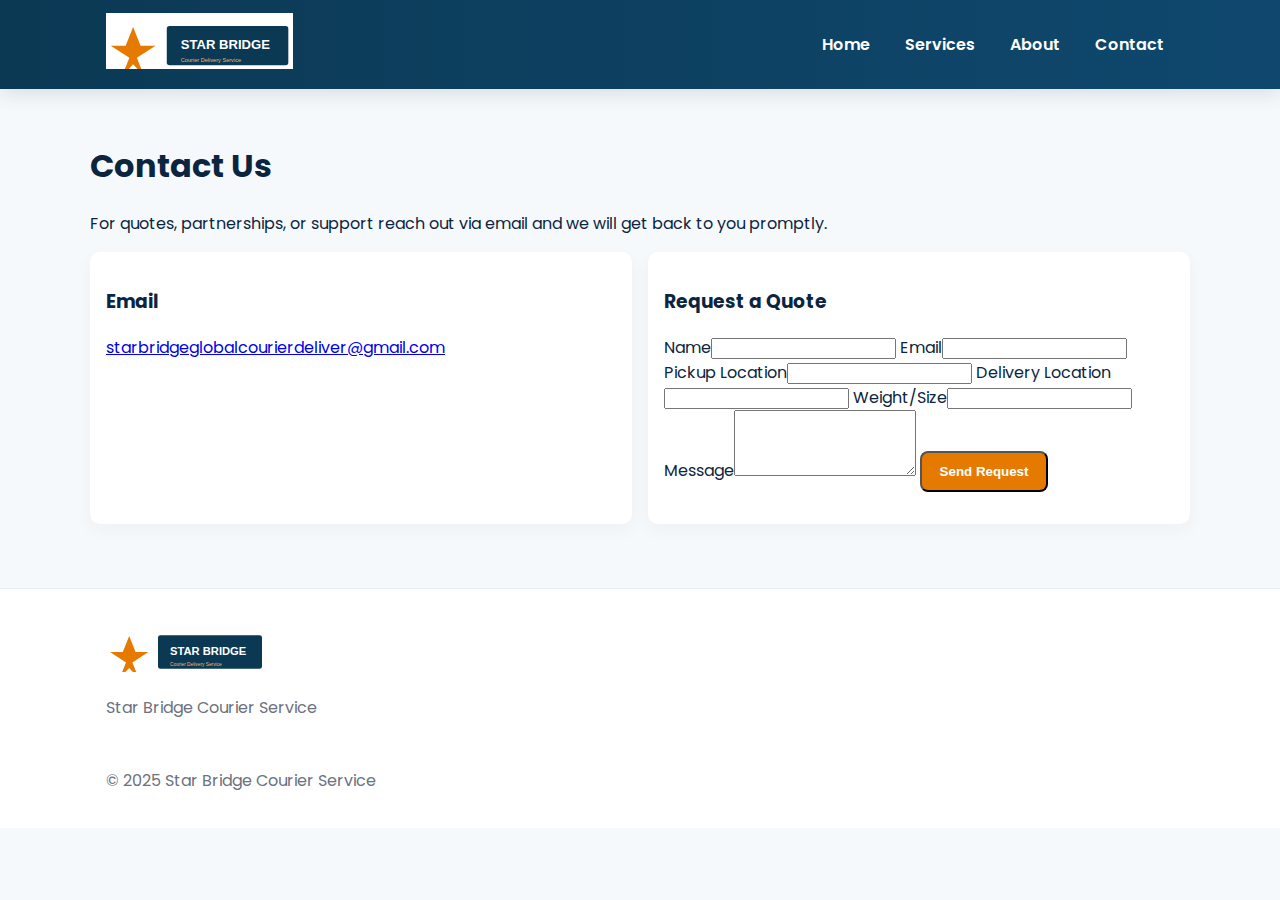
<file: contact.html>
<!doctype html>
<html lang="en">
<head>
  <meta charset="utf-8">
  <meta name="viewport" content="width=device-width,initial-scale=1">
  <title>Contact - Star Bridge Courier Service</title>
  <meta name="description" content="Contact Star Bridge Courier Service for quotes and support.">
  <link href="https://fonts.googleapis.com/css2?family=Poppins:wght@300;400;600;700&display=swap" rel="stylesheet">
  <link rel="stylesheet" href="style.css">
</head>
<body>
  <header class="nav">
    <div class="container nav-inner">
      <a class="brand" href="index.html"><img src="images/logo.svg" alt="Logo" class="logo"></a>
      <nav class="menu">
        <a href="index.html">Home</a>
        <a href="index.html#services">Services</a>
        <a href="about.html">About</a>
        <a href="contact.html">Contact</a>
      </nav>
    </div>
  </header>

  <main class="container contact-main">
    <section>
      <h1>Contact Us</h1>
      <p>For quotes, partnerships, or support reach out via email and we will get back to you promptly.</p>
      <div class="contact-grid">
        <div class="contact-card">
          <h3>Email</h3>
          <p><a href="mailto:starbridgeglobalcourierdeliver@gmail.com">starbridgeglobalcourierdeliver@gmail.com</a></p>
        </div>
        <div class="contact-card">
          <h3>Request a Quote</h3>
          <form id="quoteForm" class="contact-form">
            <label>Name<input type="text" id="name" required></label>
            <label>Email<input type="email" id="email" required></label>
            <label>Pickup Location<input type="text" id="pickup"></label>
            <label>Delivery Location<input type="text" id="delivery"></label>
            <label>Weight/Size<input type="text" id="weight"></label>
            <label>Message<textarea id="message" rows="4"></textarea></label>
            <button type="submit" class="btn primary">Send Request</button>
            <p id="formMsg" class="form-msg" role="status"></p>
          </form>
        </div>
      </div>
    </section>
  </main>

  <footer class="site-footer">
    <div class="container footer-inner">
      <div class="footer-brand"><img src="images/logo.svg" class="logo-sm" alt="logo"><p>Star Bridge Courier Service</p></div>
    </div>
    <div class="copyright"><div class="container">© 2025 Star Bridge Courier Service</div></div>
  </footer>
  <script src="script.js"></script>
</body>
</html>
</file>
<file: style.css>
:root{
  --brand-orange:#e67a00;
  --brand-navy:#0b3954;
  --muted:#6b7280;
  --bg:#f6f9fb;
  --maxwidth:1100px;
}
*{box-sizing:border-box}
body{font-family:'Poppins',Arial,Helvetica,sans-serif;margin:0;color:#0b2540;background:var(--bg);-webkit-font-smoothing:antialiased}
.container{max-width:var(--maxwidth);margin:0 auto;padding:1rem}
.nav{background:linear-gradient(90deg,var(--brand-navy),#0f486e);color:#fff;position:sticky;top:0;z-index:40;box-shadow:0 6px 18px rgba(11,57,84,0.12)}
.nav-inner{display:flex;align-items:center;justify-content:space-between;padding:.8rem 1rem}
.brand .logo{height:56px}
.menu{display:flex;gap:1rem;align-items:center}
.menu a{color:#fff;text-decoration:none;font-weight:600;padding:.45rem .6rem;border-radius:6px;transition:background .15s}
.menu a:hover{background:rgba(255,255,255,0.06)}
.menu-toggle{display:none;background:transparent;border:0;color:#fff;font-size:22px}
.hero{position:relative;padding:3.5rem 0;overflow:hidden}
.hero-overlay{position:absolute;inset:0;background:linear-gradient(120deg,rgba(11,57,84,0.45),rgba(230,122,0,0.15));mix-blend-mode:multiply}
.hero-inner{display:flex;gap:2rem;align-items:center;position:relative;z-index:2}
.hero-left{flex:1;color:#fff;padding:.5rem 1rem}
.hero h1{font-size:2.1rem;margin:0 0 .5rem;line-height:1.05}
.lead{opacity:.95;margin-bottom:1rem}
.hero-actions{display:flex;gap:.75rem;flex-wrap:wrap;margin-top:1rem}
.btn{display:inline-block;padding:.7rem 1.1rem;border-radius:8px;text-decoration:none;font-weight:700}
.btn.primary{background:var(--brand-orange);color:#fff}
.btn.ghost{background:transparent;color:#fff;border:2px solid rgba(255,255,255,0.12)}
.hero-right{flex:1;display:flex;justify-content:center}
.hero-img{width:100%;max-width:520px;border-radius:12px;box-shadow:0 12px 40px rgba(11,57,84,0.18);border:6px solid rgba(255,255,255,0.06)}

/* services */
.services{padding:2.5rem 0;background:transparent;margin-top:1rem}
.services h2{margin-bottom:1rem;color:var(--brand-navy)}
.services-grid{display:grid;grid-template-columns:repeat(auto-fit,minmax(220px,1fr));gap:1rem}
.service-card{background:#fff;padding:1.2rem;border-radius:12px;box-shadow:0 8px 26px rgba(11,57,84,0.06);text-align:left}
.service-card .icon{font-size:28px;margin-bottom:.4rem}
.how{padding:2rem 0}
.steps{display:flex;gap:1rem;flex-wrap:wrap}
.step{flex:1;min-width:200px;background:#fff;padding:1rem;border-radius:10px;box-shadow:0 6px 18px rgba(11,57,84,0.06)}
.step .num{width:44px;height:44px;border-radius:50%;background:var(--brand-navy);color:#fff;display:flex;align-items:center;justify-content:center;font-weight:700;margin-bottom:.6rem}

/* gallery */
.gallery{padding:2rem 0}
.gallery-grid{display:grid;grid-template-columns:repeat(auto-fit,minmax(220px,1fr));gap:1rem}
.gallery-grid img{width:100%;height:180px;object-fit:cover;border-radius:10px}

/* about & team */
.about-hero{padding:2rem 0}
.mission, .team{background:#fff;padding:1.2rem;border-radius:10px;box-shadow:0 6px 18px rgba(11,57,84,0.04);margin-top:1rem}
.team-grid{display:grid;grid-template-columns:repeat(auto-fit,minmax(180px,1fr));gap:1rem;margin-top:1rem}
.member img{width:100%;height:160px;object-fit:cover;border-radius:8px}

/* contact */
.contact-main{padding:2rem 0}
.contact-grid{display:grid;grid-template-columns:1fr 1fr;gap:1rem}
.contact-card{background:#fff;padding:1rem;border-radius:10px;box-shadow:0 6px 18px rgba(11,57,84,0.04)}

/* footer */
.site-footer{background:#fff;margin-top:2rem;padding:1.2rem;border-top:1px solid #e9f1f8;color:var(--muted)}
.footer-inner{display:grid;grid-template-columns:1fr 1fr 1fr;gap:1rem;align-items:start}
.logo-sm{height:48px}
copyright{display:block;padding:1rem 0;text-align:center;color:var(--muted)}

/* small screens */
@media(max-width:900px){
  .hero-inner{flex-direction:column}
  .menu{display:none}
  .menu-toggle{display:block}
  .contact-grid{grid-template-columns:1fr}
  .footer-inner{grid-template-columns:1fr}
}
</file>
